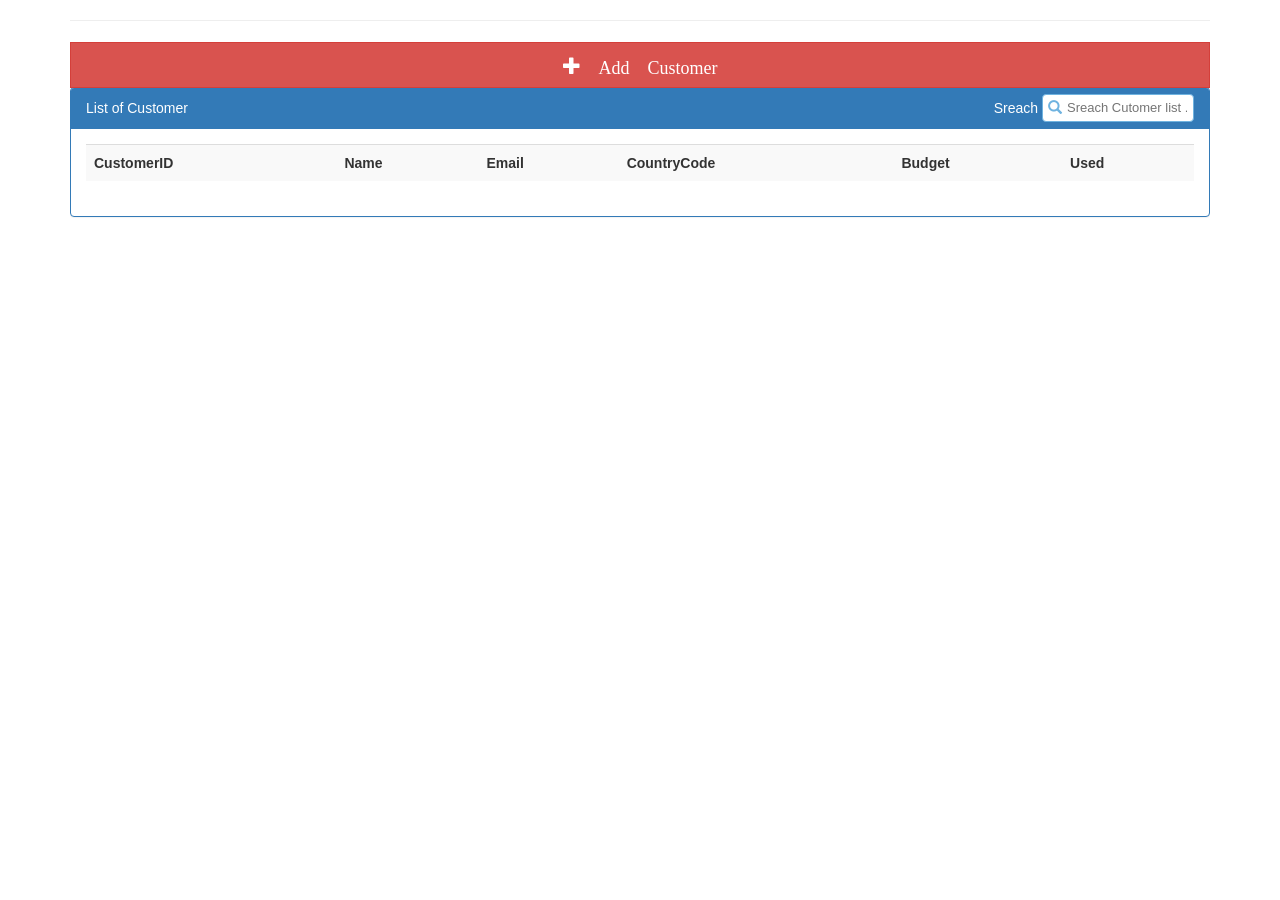
<file: index.html>
<!DOCTYPE html>
<html ng-app="demoApp">

<head>
    <title> AngularJS Test Insert and Select Database</title>
    <link rel="stylesheet" type="text/css" href="node_modules/bootstrap/dist/css/bootstrap.min.css">
    <link rel="stylesheet" href="css/style.css">
    <link rel="stylesheet" href="bower_components/angular-bootstrap/ui-bootstrap-csp.css">
</head>

<body ng-cloak="">
    <div class="container" ng-view="" id="ng-view">
    </div>
    <!-- node-modules Angular -->
    <script src="node_modules/angular/angular.min.js"></script>
    <script src="node_modules/angular-route/angular-route.min.js"></script>
    <!-- bower_components Angular -->
    <script src="bower_components/angular-bootstrap/ui-bootstrap-tpls.min.js"></script>
    <!--script src="bower_components/angular-bootstrap/ui-bootstrap.min.js"></script-->
    <!-- Angular Style custom code -->
    <script type="text/javascript" src="app/app.js"></script>
    <script type="text/javascript" src="app/script.js"></script>
    <!-- Javascrtpt ohter -->
    <script type="text/javascript" src="js/jquery.min.js"></script>
    <script type="text/javascript" src="node_modules/bootstrap/dist/js/bootstrap.min.js"></script>
    <!--script type="text/javascript" src="node_modules/bootstrap/js/modal.js"></script-->
</body>

</html>
</file>
<file: css/style.css>
.input-icon.input-icon-right>.search-icon {
    left: auto;
    right: 20px;
    top: 3px;
}

.input-icon>.search-icon {
    padding: 0 3px;
    z-index: 2;
    position: absolute;
    top: 1px;
    bottom: 1px;
    left: 3px;
    line-height: 28px;
    display: inline-block;
    color: #909090;
    font-size: 16px;
}

.search-icon {
    text-align: center;
}
/*Search box style*/

.nav-search {
    right: 22px;
    line-height: 24px;
}

.nav-search .nav-search-input {
    border: 1px solid #6fb3e0;
    width: 152px;
    height: 28px !important;
    padding-top: 2px;
    padding-bottom: 2px;
    border-radius: 4px !important;
    font-size: 13px;
    line-height: 1.3;
    color: #666 !important;
    z-index: 11;
    -webkit-transition: width ease .15s;
    transition: width ease .15s;
}

.input-icon>input {
    padding-left: 24px;
    padding-right: 6px;
}

button {
    border-radius: 0 !important;
}

textarea,
input[type="text"],
input[type="password"],
input[type="datetime"],
input[type="datetime-local"],
input[type="date"],
input[type="month"],
input[type="time"],
input[type="week"],
input[type="number"],
input[type="email"],
input[type="url"],
input[type="search"],
input[type="tel"],
input[type="color"] {
    border-radius: 0 !important;
    color: #858585;
    background-color: #fff;
    border: 1px solid #d5d5d5;
    padding: 5px 8px 6px;
    font-size: 14px;
    font-family: inherit;
    -webkit-box-shadow: none !important;
    box-shadow: none !important;
    -webkit-transition-duration: .1s;
    transition-duration: .1s;
}

.input-icon>.search-icon {
    padding: 0 3px;
    z-index: 2;
    position: absolute;
    top: 1px;
    bottom: 1px;
    left: 3px;
    line-height: 28px;
    display: inline-block;
    color: #909090;
    font-size: 16px;
}

.nav-search .nav-search-icon {
    color: #6fb3e0 !important;
    font-size: 14px !important;
    line-height: 24px !important;
    background-color: transparent;
}

.nav-search .nav-search-icon {
    border: none;
    border-radius: 0;
    padding: 0 3px !important;
}

.nav-search .search-icon {
    text-align: center;
}

.nav-search .input-icon {
    position: relative;
}

.nav-search span.input-icon {
    display: inline-block;
}

.nav-search .input-icon>input {
    padding-left: 24px;
    padding-right: 6px;
}

.sw-search {
    float: right;
    margin-top: -4.5px;
}
</file>
